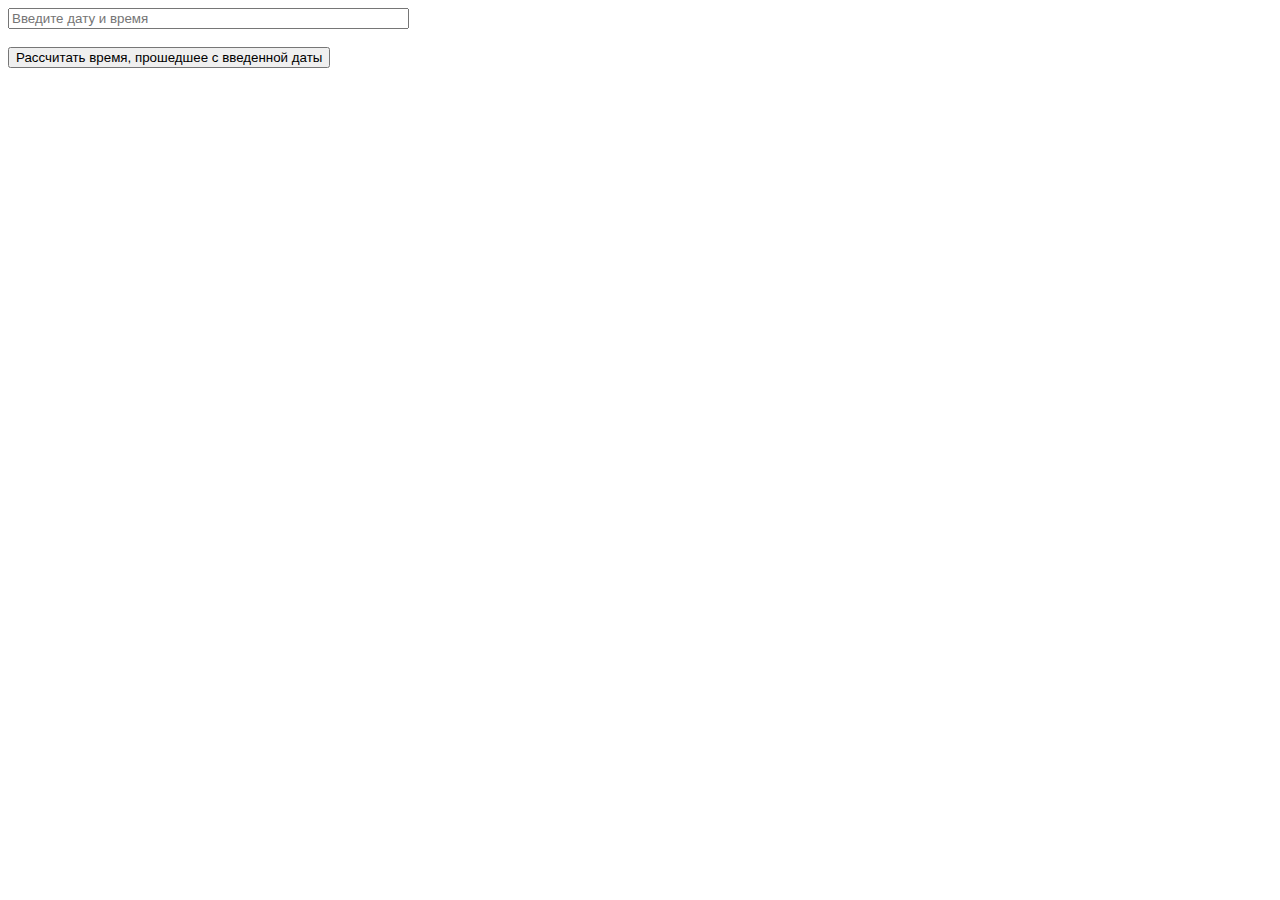
<file: date/index.html>
<!DOCTYPE html>
<html lang="en">
<head>
    <meta charset="UTF-8">
    <meta http-equiv="X-UA-Compatible" content="IE=edge">
    <meta name="viewport" content="width=device-width, initial-scale=1.0">
    <title>Document</title>
</head>
<body>
    <input type="text" size="47" placeholder="Введите дату и время" id="date"><br><br>
    <button type="submit" id="calc" onclick="formatDate()">Рассчитать время, прошедшее с введенной даты</button>
    <script src="index.js"></script>
</body>
</html>
</file>
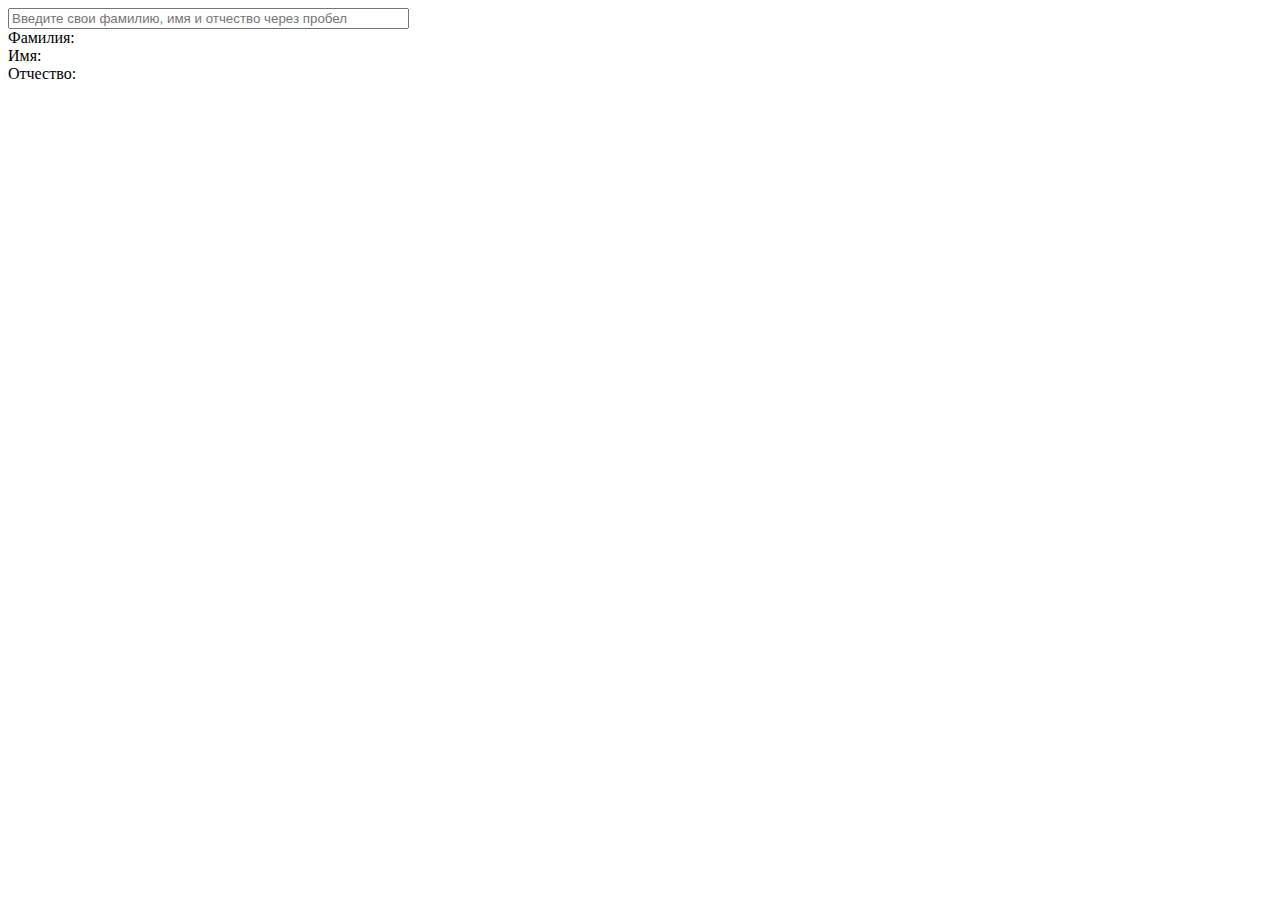
<file: fio/index.html>
<!DOCTYPE html>
<html lang="en">
<head>
    <meta charset="UTF-8">
    <meta http-equiv="X-UA-Compatible" content="IE=edge">
    <meta name="viewport" content="width=device-width, initial-scale=1.0">
    <title>Document</title>
</head>
<body>
    <input type="text" size="47" placeholder="Введите свои фамилию, имя и отчество через пробел" id="fullname" onkeyup="fio()">
    <div>Фамилия: <span id="n0"></span>
    </div>
    <div>Имя: <span id="n1"></span>
    </div>
    <div>Отчество: <span id="n2"></span>
    </div>

    <script src="index.js"></script>
</body>
</html>
</file>
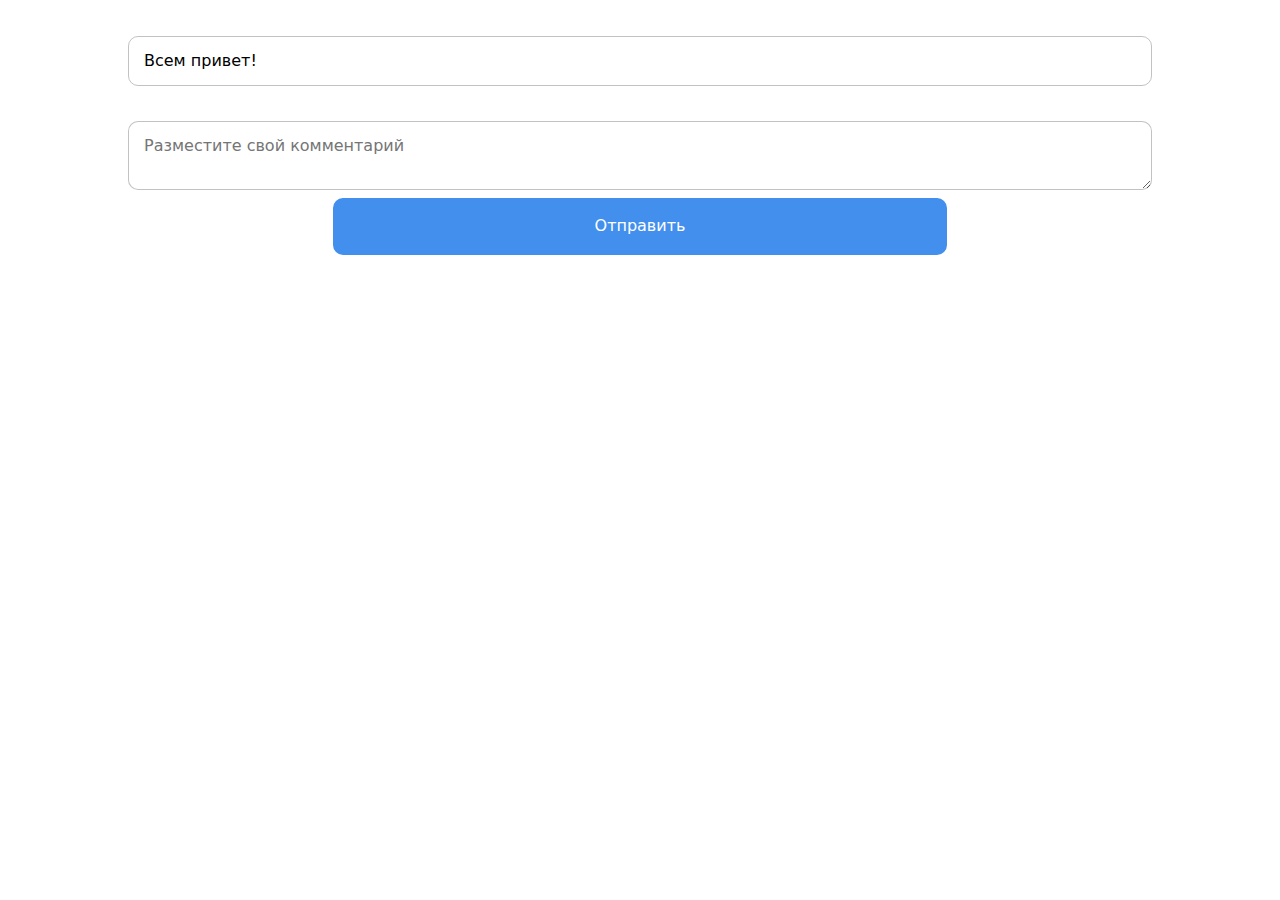
<file: form/index.html>
<!DOCTYPE html>
<html lang="en">
<head>
    <meta charset="UTF-8">
    <meta http-equiv="X-UA-Compatible" content="IE=edge">
    <meta name="viewport" content="width=device-width, initial-scale=1.0">
    <link rel="stylesheet" href="normalize.css">
    <link rel="stylesheet" href="index.css">
    <title>Document</title>
</head>
<body>
    <div class="container">
        <div class="com">Всем привет!</div>
        <div class="storage"></div>
        <textarea placeholder="Разместите свой комментарий" id="newcom"></textarea>
        <button type="submit" class="registerbtn" id="send" onclick="send()">Отправить</button>
    </div>
    
    <script src="index.js"></script>
</body>
</html>
</file>
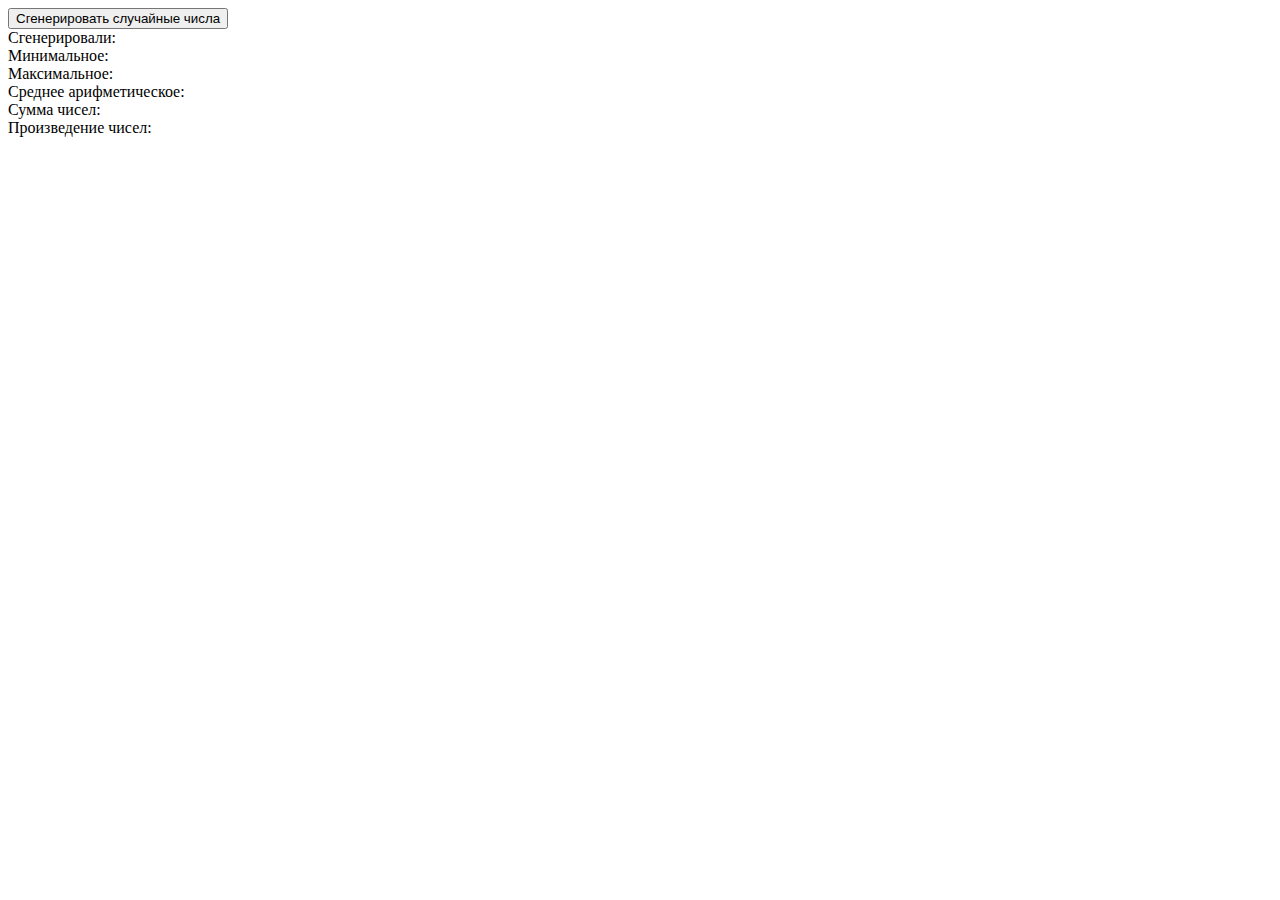
<file: randomnumb/index.html>
<!DOCTYPE html>
<html lang="en">
<head>
    <meta charset="UTF-8">
    <meta http-equiv="X-UA-Compatible" content="IE=edge">
    <meta name="viewport" content="width=device-width, initial-scale=1.0">
    
    <title>Document</title>
</head>
<body>
    <button onclick="gen()">Сгенерировать случайные числа</button>
    <div>Сгенерировали: <span id="arrran"> </span></div>
    <div>Минимальное: <span id="minres"> </span></div>
    <div>Максимальное: <span id="maxres"> </span></div>
    <div>Среднее арифметическое: <span id="meanres"> </span></div>
    <div>Сумма чисел: <span id="sumres"> </span></div>
    <div>Произведение чисел: <span id="mulres"> </span></div>
    <script src="index.js"></script>
</body>
</html>
</file>
<file: form/index.css>
body {box-sizing: border-box;
    font-family: system-ui;
}

.container {
    display: flex;
    flex-wrap: wrap;
    width: 80%;
    margin: 15px auto 10px;
    padding: 16px;
    justify-content: center;
}

.storage {
    width: 100%;
}

#newcom {
    padding: 15px;
    margin: 35px 0 0 0;
    width: 97%;
    border: solid 1px #b1b1b1c8;
    border-radius: 10px;
}

.com {
    padding: 15px;
    margin: 5px 0 0 0;
    border: solid 1px #b1b1b1c8;
    border-radius: 10px;
    width: 97%;
    height: fit-content;
}

.com:hover, #newcom:focus {
    border: solid 2px #1374e9;
    outline: none;
}

.registerbtn {
    background-color: #1374e9;
    color: white;
    padding: 16px 20px;
    margin: 8px 0;
    border: solid 3px #1374e9;
    border-radius: 10px;
    cursor: pointer;
    width: 60%;
    opacity: 0.8;
}
.registerbtn:hover {
    opacity:1;
}
</file>
